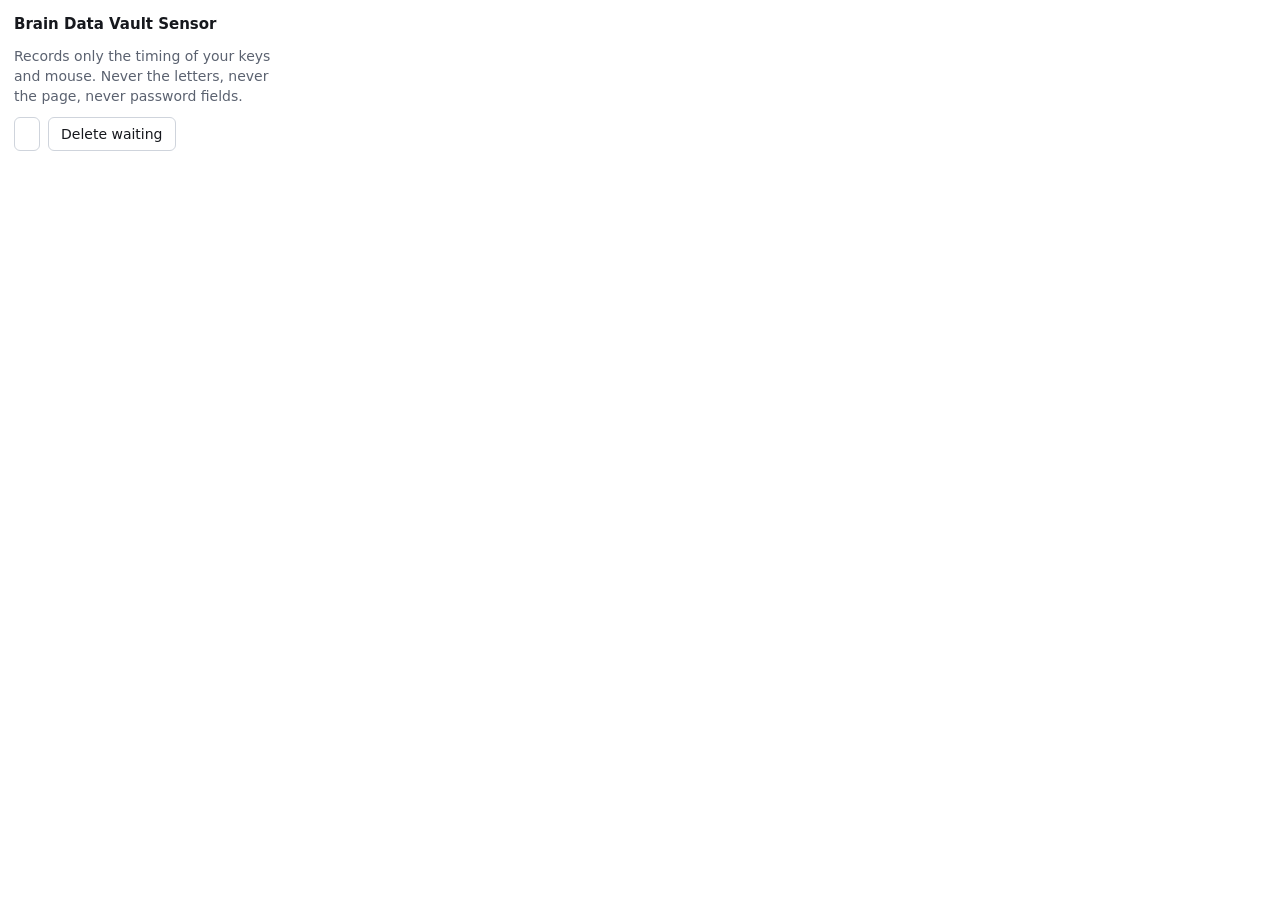
<file: extension/popup.html>
<!doctype html>
<meta charset="utf-8">
<style>
  body { font: 14px/1.45 system-ui, sans-serif; width: 270px; margin: 14px; color: #16181d; background: #fff; }
  h1 { font-size: 15px; margin: 0 0 8px; }
  p { margin: 0 0 10px; color: #5b6270; }
  .row { display: flex; gap: 8px; }
  button { font: inherit; padding: 6px 12px; border: 1px solid #cfd4dc; border-radius: 6px; background: #fff; color: inherit; cursor: pointer; }
  b { color: #16181d; }
  @media (prefers-color-scheme: dark) { body { color: #e6e8ec; background: #171a21; } p { color: #99a0ac; } b { color: #e6e8ec; } button { background: #171a21; border-color: #2a2f39; } }
</style>
<h1>Brain Data Vault Sensor</h1>
<p id="state"></p>
<p>Records only the timing of your keys and mouse. Never the letters, never the page, never password fields.</p>
<div class="row"><button id="toggle"></button><button id="clear">Delete waiting</button></div>
<script src="popup.js"></script>
</file>
